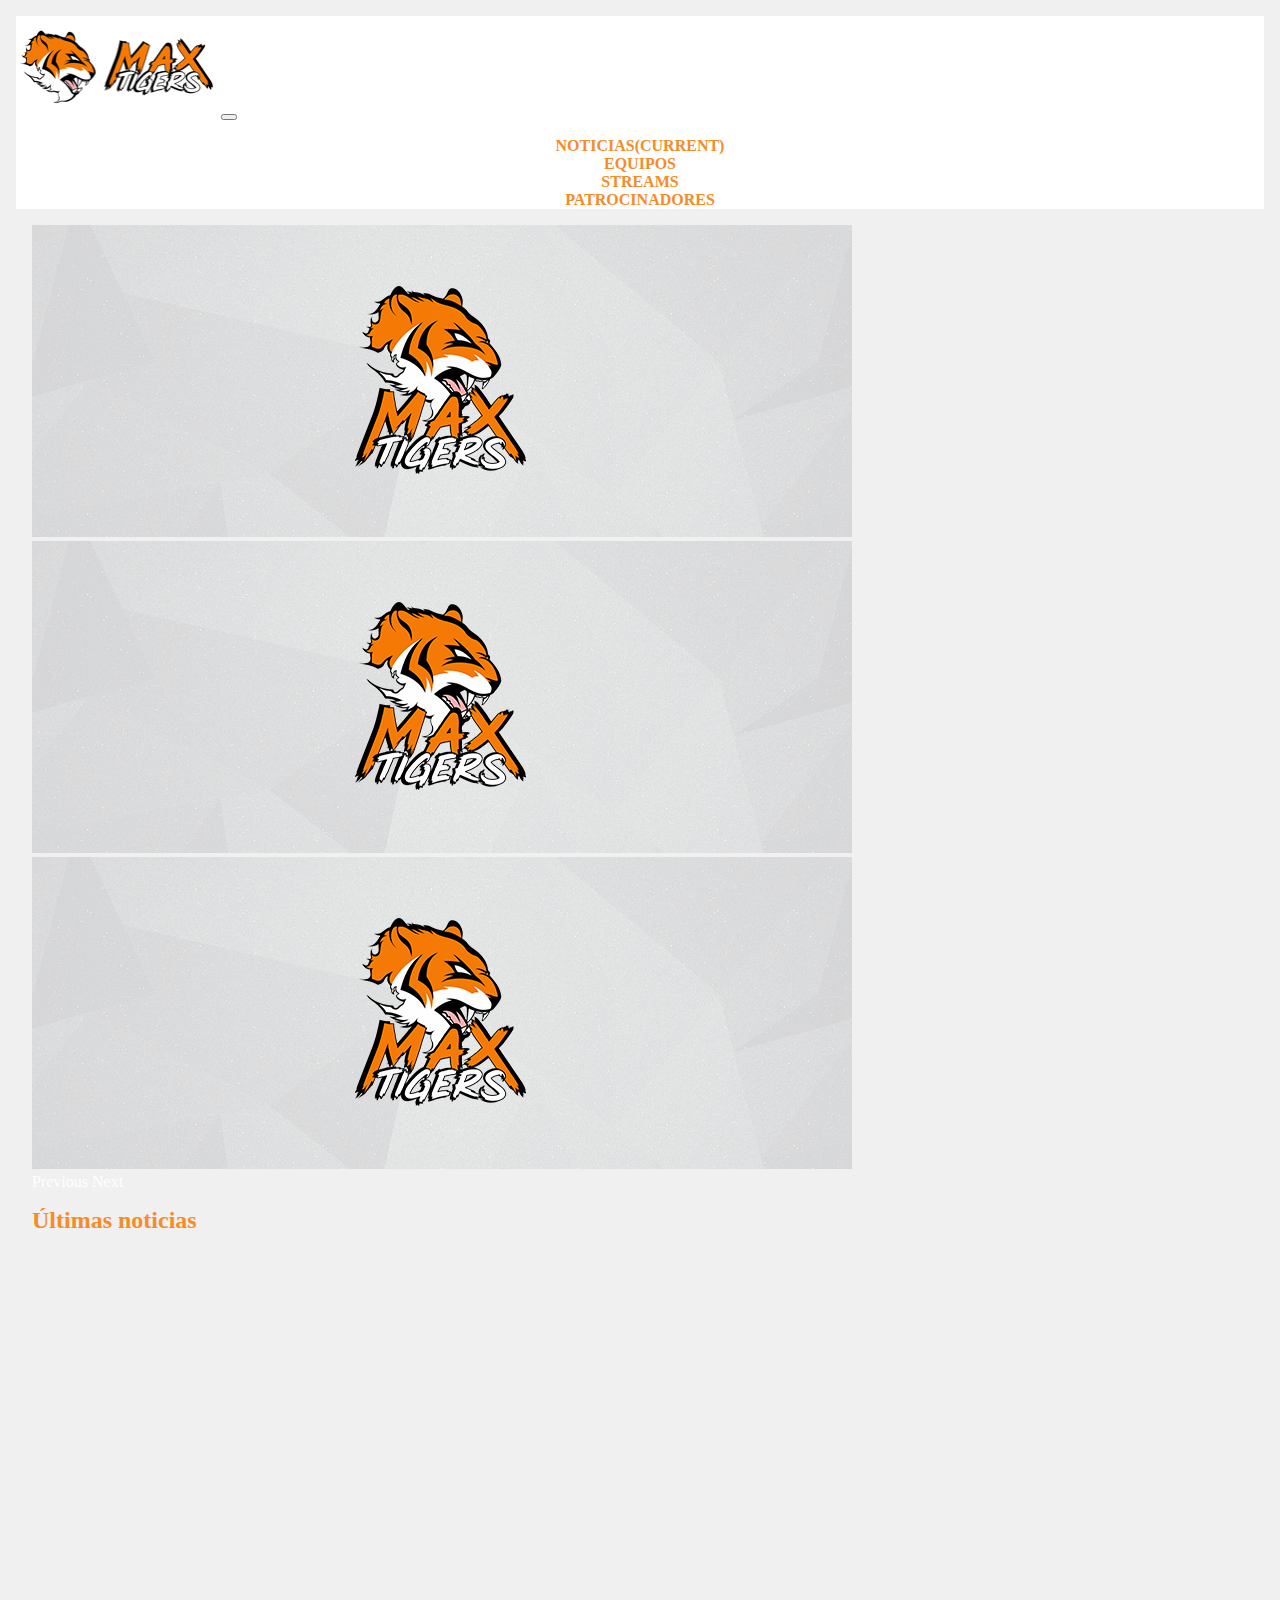
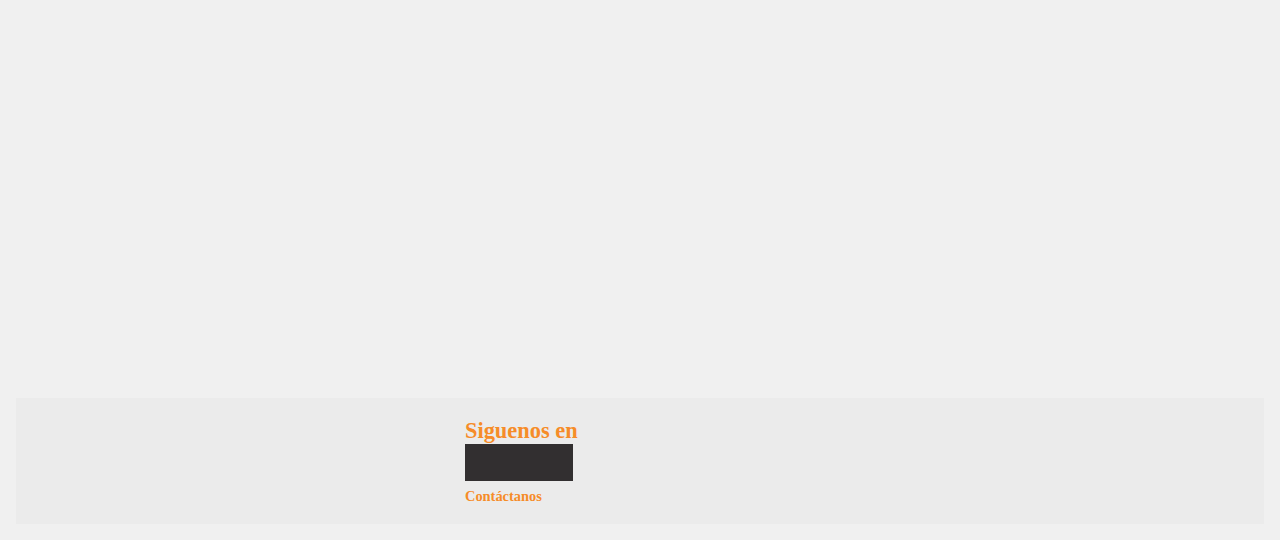
<file: index.html>
<!DOCTYPE html>
<html lang="en">
<head>
  <meta charset="UTF-8">
  <meta name="viewport" content="width=device-width, initial-scale=1.0">
  <meta http-equiv="X-UA-Compatible" content="ie=edge">
  <link rel="stylesheet" href="https://stackpath.bootstrapcdn.com/bootstrap/4.1.3/css/bootstrap.min.css" integrity="sha384-MCw98/SFnGE8fJT3GXwEOngsV7Zt27NXFoaoApmYm81iuXoPkFOJwJ8ERdknLPMO" crossorigin="anonymous">
  <link rel="stylesheet" href="/css/style.css">
  <link rel="stylesheet" href="https://use.fontawesome.com/releases/v5.5.0/css/all.css" integrity="sha384-B4dIYHKNBt8Bc12p+WXckhzcICo0wtJAoU8YZTY5qE0Id1GSseTk6S+L3BlXeVIU" crossorigin="anonymous">
  <title>Max Tigers | eSports</title>
</head>
<body class="container">
  <header>
      <nav class="navbar navbar-expand-lg navbar-light bg-light">
          <a class="navbar-brand" href="#">
              <img src="images/logoweb1.png" width="201" height="101" class="d-inline-block align-top" alt="">
          </a>
          <button class="navbar-toggler" type="button" data-toggle="collapse" data-target="#navbarNav" aria-controls="navbarNav" aria-expanded="false" aria-label="Toggle navigation">
            <span class="navbar-toggler-icon"></span>
          </button>
          <div class="collapse navbar-collapse justify-content-end" id="navbarNav">
            <ul class="navbar-nav">
              <li class="nav-item active">
                <a class="nav-link" href="#">Noticias<span class="sr-only">(current)</span></a>
              </li>
              <li class="nav-item">
                <a class="nav-link" href="teams.html">Equipos</a>
              </li>
              <li class="nav-item">
                <a class="nav-link" href="#">Streams</a>
              </li>
              <li class="nav-item">
                <a class="nav-link disabled" href="#">Patrocinadores</a>
              </li>
            </ul>
          </div>
        </nav>
  </header>
  <section>
      <div id="carouselExampleControls" class="carousel slide margin-1rem" data-ride="carousel">
          <div class="carousel-inner">
            <div class="carousel-item active">
              <img class="d-block w-100" src="/images/maxtigers_background.png" alt="First slide">
            </div>
            <div class="carousel-item">
              <img class="d-block w-100" src="/images/maxtigers_background.png" alt="Second slide">
            </div>
            <div class="carousel-item">
              <img class="d-block w-100" src="/images/maxtigers_background.png" alt="Third slide">
            </div>
          </div>
          <a class="carousel-control-prev" href="#carouselExampleControls" role="button" data-slide="prev">
            <span class="carousel-control-prev-icon" aria-hidden="true"></span>
            <span class="sr-only">Previous</span>
          </a>
          <a class="carousel-control-next" href="#carouselExampleControls" role="button" data-slide="next">
            <span class="carousel-control-next-icon" aria-hidden="true"></span>
            <span class="sr-only">Next</span>
          </a>
        </div>
        <h2 class="margin-1rem">Últimas noticias</h2>
        <div class="video-container">
            <iframe width="640" height="360" src="https://www.youtube.com/embed/UOxkGD8qRB4" frameborder="0" allow="accelerometer; autoplay; encrypted-media; gyroscope; picture-in-picture" allowfullscreen></iframe>
        </div>

  </section>
   <section>
     <div class="" id="news">
        
     </div>
   </section>
   
 
    <script src="https://code.jquery.com/jquery-3.3.1.slim.min.js" integrity="sha384-q8i/X+965DzO0rT7abK41JStQIAqVgRVzpbzo5smXKp4YfRvH+8abtTE1Pi6jizo" crossorigin="anonymous"></script>
    <script src="https://cdnjs.cloudflare.com/ajax/libs/popper.js/1.14.3/umd/popper.min.js" integrity="sha384-ZMP7rVo3mIykV+2+9J3UJ46jBk0WLaUAdn689aCwoqbBJiSnjAK/l8WvCWPIPm49" crossorigin="anonymous"></script>
    <script src="https://stackpath.bootstrapcdn.com/bootstrap/4.1.3/js/bootstrap.min.js" integrity="sha384-ChfqqxuZUCnJSK3+MXmPNIyE6ZbWh2IMqE241rYiqJxyMiZ6OW/JmZQ5stwEULTy" crossorigin="anonymous"></script>
    <script src="/js/script.js"></script>
    <footer>
      <div class="footer-social-icons">
        <h4 class="_14">Siguenos en</h4>
        <ul class="social-icons">
            <li><a href="" class="social-icon"> <i class="fab fa-facebook"></i></a></li>
            <li><a href="" class="social-icon"> <i class="fab fa-twitter"></i></a></li>
            <li><a href="" class="social-icon"> <i class="fab fa-youtube"></i></a></li>
            <li><a href="" class="social-icon"> <i class="fab fa-linkedin"></i></a></li>
        </ul>
        <h3>Contáctanos</h3>
  
    </div>
     </footer>
  </body>
 
</html>
</file>
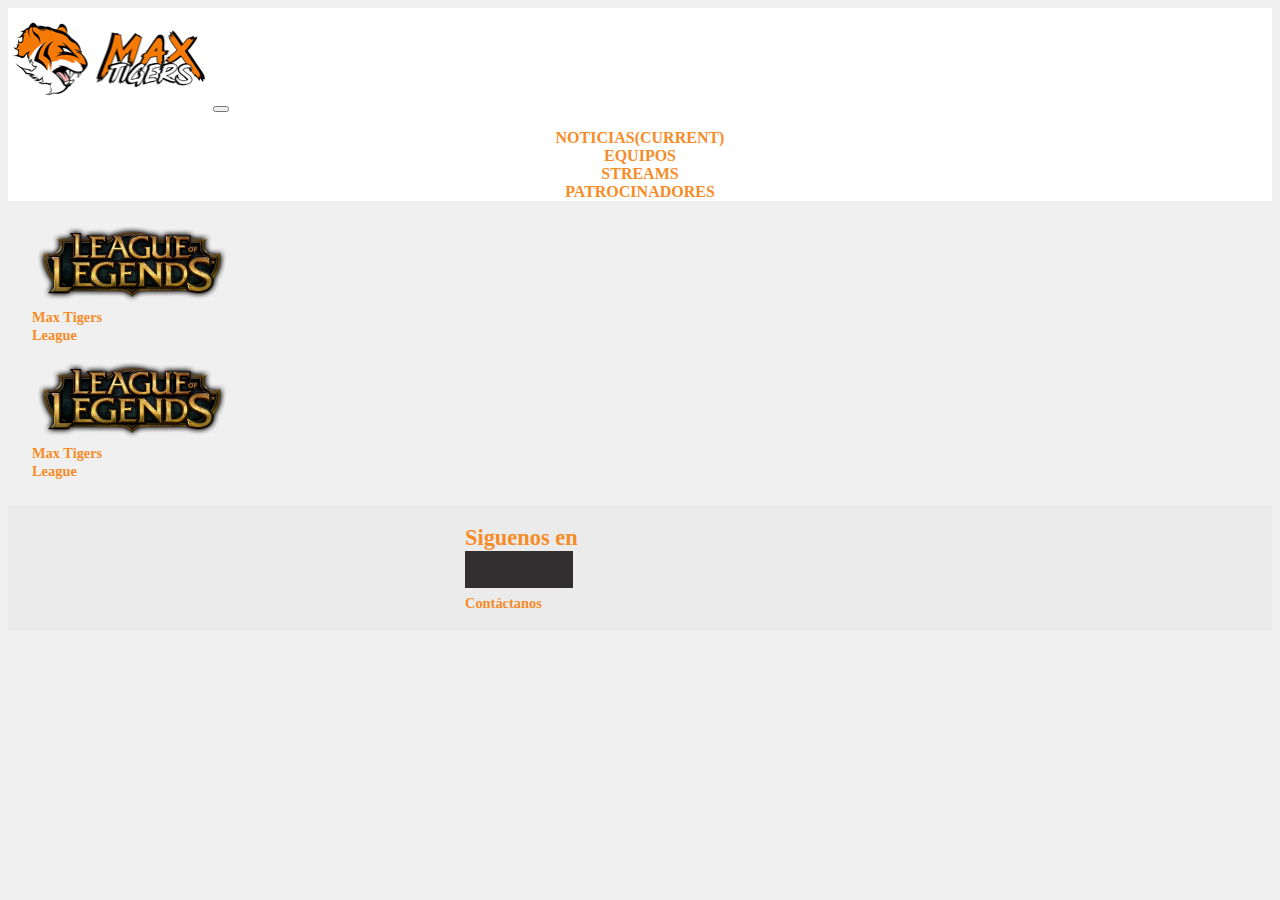
<file: teams.html>
<!DOCTYPE html>
<html lang="en">
<head>
    <meta charset="UTF-8">
  <meta name="viewport" content="width=device-width, initial-scale=1.0">
  <meta http-equiv="X-UA-Compatible" content="ie=edge">
  <link rel="stylesheet" href="https://stackpath.bootstrapcdn.com/bootstrap/4.1.3/css/bootstrap.min.css" integrity="sha384-MCw98/SFnGE8fJT3GXwEOngsV7Zt27NXFoaoApmYm81iuXoPkFOJwJ8ERdknLPMO" crossorigin="anonymous">
  <link rel="stylesheet" href="/css/style.css">
  <link rel="stylesheet" href="https://use.fontawesome.com/releases/v5.5.0/css/all.css" integrity="sha384-B4dIYHKNBt8Bc12p+WXckhzcICo0wtJAoU8YZTY5qE0Id1GSseTk6S+L3BlXeVIU" crossorigin="anonymous">
  <title>Teams</title>
</head>
<body>
        <header>
                <nav class="navbar navbar-expand-lg navbar-light bg-light d-flex">
                    <a class="navbar-brand" href="#">
                        <img src="images/logoweb1.png" width="201" height="101" class="d-inline-block align-top" alt="">
                    </a>
                    <button class="navbar-toggler" type="button" data-toggle="collapse" data-target="#navbarNav" aria-controls="navbarNav" aria-expanded="false" aria-label="Toggle navigation">
                      <span class="navbar-toggler-icon"></span>
                    </button>
                    <div class="collapse navbar-collapse justify-content-end" id="navbarNav">
                      <ul class="navbar-nav">
                        <li class="nav-item active">
                          <a class="nav-link" href="#">Noticias<span class="sr-only">(current)</span></a>
                        </li>
                        <li class="nav-item">
                          <a class="nav-link" href="teams.html">Equipos</a>
                        </li>
                        <li class="nav-item">
                          <a class="nav-link" href="#">Streams</a>
                        </li>
                        <li class="nav-item">
                          <a class="nav-link disabled" href="#">Patrocinadores</a>
                        </li>
                      </ul>
                    </div>
                  </nav>
            </header>

    <section class="container d-flex justify-content-md-around">
        <div class="row">
            <div class="row game col-sm-6">
                <div class="game-logo col-6">
                    <img src="/images/League_of_legends_logo.png" alt="">
                </div>
                <div class="game-title col-6 d-flex flex-column justify-content-end align-items-end">
                        <h3>Max Tigers</h3>
                        <h2>League</h2>
                </div>
            </div>
            <div class="row game col-sm-6">
                    <div class="game-logo col-6">
                        <img src="/images/League_of_legends_logo.png" alt="">
                    </div>
                    <div class="game-title col-6 d-flex flex-column justify-content-end align-items-end">
                            <h3>Max Tigers</h3>
                            <h2>League</h2>
                    </div>
                </div>
        </div>
    </section>

    <script src="https://code.jquery.com/jquery-3.3.1.slim.min.js" integrity="sha384-q8i/X+965DzO0rT7abK41JStQIAqVgRVzpbzo5smXKp4YfRvH+8abtTE1Pi6jizo" crossorigin="anonymous"></script>
    <script src="https://cdnjs.cloudflare.com/ajax/libs/popper.js/1.14.3/umd/popper.min.js" integrity="sha384-ZMP7rVo3mIykV+2+9J3UJ46jBk0WLaUAdn689aCwoqbBJiSnjAK/l8WvCWPIPm49" crossorigin="anonymous"></script>
    <script src="https://stackpath.bootstrapcdn.com/bootstrap/4.1.3/js/bootstrap.min.js" integrity="sha384-ChfqqxuZUCnJSK3+MXmPNIyE6ZbWh2IMqE241rYiqJxyMiZ6OW/JmZQ5stwEULTy" crossorigin="anonymous"></script>
    <script src="/js/script.js"></script>
    <footer>
      <div class="footer-social-icons">
        <h4 class="_14">Siguenos en</h4>
        <ul class="social-icons">
            <li><a href="" class="social-icon"> <i class="fab fa-facebook"></i></a></li>
            <li><a href="" class="social-icon"> <i class="fab fa-twitter"></i></a></li>
            <li><a href="" class="social-icon"> <i class="fab fa-youtube"></i></a></li>
            <li><a href="" class="social-icon"> <i class="fab fa-linkedin"></i></a></li>
        </ul>
        <h3>Contáctanos</h3>
  
    </div>
     </footer>
    
</body>
</html>
</file>
<file: css/style.css>
html{
    font-size: 16px;
    background-color: rgb(240, 240, 240);
}
.navbar{
    background: white !important;

}
.navbar-nav{
    text-align: center;
    text-transform: uppercase;
    font-weight: 700;
}
.nav-link{
    color: #f68c28 !important;
}
h1, h2, h3, h4, h5{
    color: #f68c28;
}
.margin-1rem{
    margin: 1rem;
}
.video-container {
    margin: 1rem;
    position: relative;
    padding-bottom: 56.25%;
    padding-top: 30px; height: 0; overflow: hidden;
}
    
.video-container iframe,
.video-container object,
.video-container embed {
position: absolute;
top: 0;
left: 0;
width: 100%;
height: 100%;
}
#news{
    display: flex;
    /* flex-direction: column; */
    flex-wrap: wrap;
}
@import url(https://cdnjs.cloudflare.com/ajax/libs/font-awesome/4.6.3/css/font-awesome.css);
a {
    text-decoration: none;
    color: #fff;
}
p > a:hover{
    color: #d9d9d9;
    text-decoration:  underline;
}
h1,
h2,
h3,
h4,
h5,
h6 {
    margin:  1% 0 1% 0;
}
._12 {
    font-size: 1.2em;
}
._14 {
    font-size: 1.4em;
}
ul {
    padding:0;
    list-style: none;
}
.game{
    max-width: 400px;
    padding: .5rem;
}
.game-logo img{
    width: 200px;
}
.game-title{
    width: 25%;
}
.game-title h2, h3{
    
    font-size: .9rem;
}
.container{
    padding: 0;
    margin: 1rem;
}
footer{
    background: rgb(235, 235, 235);
    padding: 0;
    padding: 1rem;
}
.footer-social-icons {
    width: 350px;
    display:block;
    margin: 0 auto;
}
.social-icon {
    color: #fff;
}
ul.social-icons {
    margin-top: 10px;
}
.social-icons li {
    vertical-align: top;
    display: inline;
    height: 100px;
}
.social-icons a {
    color: #fff;
    text-decoration: none;
}
.fa-facebook {
    padding:10px 14px;
    -o-transition:.5s;
    -ms-transition:.5s;
    -moz-transition:.5s;
    -webkit-transition:.5s;
    transition: .5s;
    background-color: #322f30;
}
.fa-facebook:hover {
    background-color: #3d5b99;
}
.fa-twitter {
    padding:10px 12px;
    -o-transition:.5s;
    -ms-transition:.5s;
    -moz-transition:.5s;
    -webkit-transition:.5s;
    transition: .5s;
    background-color: #322f30;
}
.fa-twitter:hover {
    background-color: #00aced;
}
.fa-rss {
    padding:10px 14px;
    -o-transition:.5s;
    -ms-transition:.5s;
    -moz-transition:.5s;
    -webkit-transition:.5s;
    transition: .5s;
    background-color: #322f30;
}
.fa-rss:hover {
    background-color: #eb8231;
}
.fa-youtube {
    padding:10px 14px;
    -o-transition:.5s;
    -ms-transition:.5s;
    -moz-transition:.5s;
    -webkit-transition:.5s;
    transition: .5s;
    background-color: #322f30;
}
.fa-youtube:hover {
    background-color: #e64a41;
}
.fa-linkedin {
    padding:10px 14px;
    -o-transition:.5s;
    -ms-transition:.5s;
    -moz-transition:.5s;
    -webkit-transition:.5s;
    transition: .5s;
    background-color: #322f30;
}
.fa-linkedin:hover {
    background-color: #0073a4;
}
.fa-google-plus {
    padding:10px 9px;
    -o-transition:.5s;
    -ms-transition:.5s;
    -moz-transition:.5s;
    -webkit-transition:.5s;
    transition: .5s;
    background-color: #322f30;
}
.fa-google-plus:hover {
    background-color: #e25714;
}
</file>
